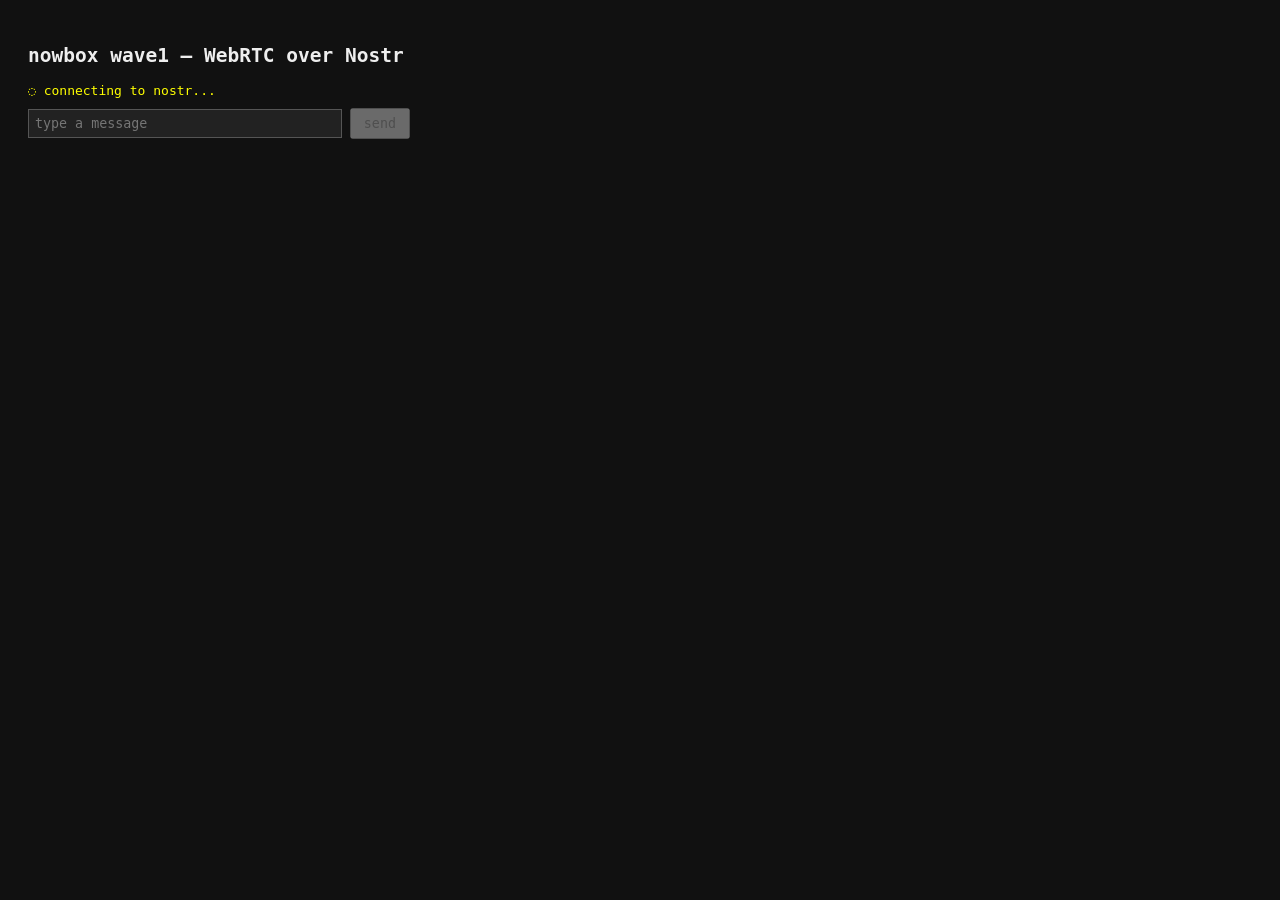
<file: server-c/static/test.html>
<!DOCTYPE html>
<html>
<head><title>nowbox wave1</title></head>
<body style="background:#111;color:#eee;font-family:monospace;padding:20px">
<h2>nowbox wave1 — WebRTC over Nostr</h2>
<div id="status" style="color:#ff0;margin:10px 0">◌ connecting to nostr...</div>
<div style="margin:10px 0">
  <input id="msg" placeholder="type a message" style="width:300px;padding:6px;background:#222;color:#eee;border:1px solid #555;font-family:monospace">
  <button id="send" onclick="sendMsg()" style="padding:6px 12px;font-family:monospace" disabled>send</button>
</div>
<pre id="log" style="font-size:13px;line-height:1.4"></pre>

<script type="module">
import { schnorr, secp256k1 } from 'https://esm.sh/@noble/curves@1.8.2/secp256k1';

// -- Config --
const SECRET = 'test123';
const RELAYS = ['wss://nos.lol', 'wss://relay.damus.io'];
const ICE_SERVERS = [{ urls: 'stun:stun.l.google.com:19302' }];

// -- State --
let pc = null;
let dc = null;
let relayConns = [];
let privkey, pubkey, topic;
let publishedIds = new Set();

// -- Helpers --
const log = (s) => { document.getElementById('log').textContent += s + '\n'; };
const setStatus = (s, color) => {
  document.getElementById('status').textContent = s;
  document.getElementById('status').style.color = color || '#ff0';
};

function toHex(bytes) {
  return Array.from(new Uint8Array(bytes)).map(b => b.toString(16).padStart(2, '0')).join('');
}

function fromHex(hex) {
  const bytes = new Uint8Array(hex.length / 2);
  for (let i = 0; i < hex.length; i += 2) bytes[i / 2] = parseInt(hex.substr(i, 2), 16);
  return bytes;
}

async function sha256(data) {
  const encoded = typeof data === 'string' ? new TextEncoder().encode(data) : data;
  return new Uint8Array(await crypto.subtle.digest('SHA-256', encoded));
}

function escapeJsonString(s) {
  return s.replace(/\\/g, '\\\\').replace(/"/g, '\\"').replace(/\n/g, '\\n').replace(/\r/g, '\\r').replace(/\t/g, '\\t');
}

// -- Nostr crypto --
async function initKeys() {
  const privBytes = await sha256(SECRET);
  privkey = toHex(privBytes);
  pubkey = toHex(secp256k1.getPublicKey(privkey, true).slice(1)); // x-only (32 bytes)
  topic = toHex(await sha256('nowbox-topic:' + SECRET));
}

async function signEvent(event) {
  // Serialize for ID: [0, pubkey, created_at, kind, tags, content]
  const serialized = JSON.stringify([
    0,
    event.pubkey,
    event.created_at,
    event.kind,
    event.tags,
    event.content
  ]);
  const id = toHex(await sha256(serialized));
  event.id = id;

  // Schnorr sign
  const sig = await schnorr.sign(fromHex(id), fromHex(privkey));
  event.sig = toHex(sig);
  return event;
}

async function nostrPublish(content) {
  const event = await signEvent({
    kind: 20100,
    created_at: Math.floor(Date.now() / 1000),
    tags: [['d', topic]],
    content: content,
    pubkey: pubkey
  });

  publishedIds.add(event.id);

  const msg = JSON.stringify(['EVENT', event]);
  let sent = 0;
  for (const ws of relayConns) {
    if (ws.readyState === 1) {
      ws.send(msg);
      sent++;
    }
  }
  log('  publish: sent to ' + sent + '/' + relayConns.length + ' relays, id=' + event.id.slice(0,16) + '...');
}

// -- WebRTC --
async function handleOffer(sdp) {
  if (pc) return; // already connecting

  log('');
  log('=== received WebRTC offer (' + sdp.length + ' bytes) ===');
  setStatus('◌ negotiating WebRTC...', '#ff0');

  pc = new RTCPeerConnection({ iceServers: ICE_SERVERS });

  pc.onicecandidate = async (e) => {
    if (!e.candidate) return;
    log('  → ICE: ' + e.candidate.candidate.slice(0, 50) + '...');
    await nostrPublish(JSON.stringify({
      type: 'candidate',
      candidate: e.candidate.candidate,
      sdpMid: e.candidate.sdpMid || '0',
      sdpMLineIndex: e.candidate.sdpMLineIndex || 0
    }));
  };

  pc.onconnectionstatechange = () => {
    log('  connection: ' + pc.connectionState);
    if (pc.connectionState === 'connected') setStatus('● connected (p2p)', '#0f0');
    if (pc.connectionState === 'failed') setStatus('✗ connection failed', '#f00');
  };

  pc.ondatachannel = (e) => {
    dc = e.channel;
    log('  DataChannel: ' + dc.label);
    dc.onopen = () => {
      log('  ● DataChannel OPEN!');
      document.getElementById('send').disabled = false;
      setStatus('● connected (p2p)', '#0f0');
    };
    dc.onmessage = (e) => log('  ← ' + e.data);
    dc.onclose = () => {
      log('  DataChannel closed');
      setStatus('○ disconnected', '#f00');
      document.getElementById('send').disabled = true;
    };
  };

  await pc.setRemoteDescription({ type: 'offer', sdp });
  log('  set remote description');

  // Flush queued candidates
  for (const c of candidateQueue) {
    log('  ← flushing queued server ICE candidate');
    await pc.addIceCandidate(c).catch(e => log('  ICE add error: ' + e.message));
  }
  candidateQueue = [];

  const answer = await pc.createAnswer();
  await pc.setLocalDescription(answer);
  log('  created answer, publishing...');

  try {
    await nostrPublish(JSON.stringify({ type: 'answer', sdp: answer.sdp }));
    log('  answer published via nostr');
  } catch (e) {
    log('  ERROR publishing answer: ' + e.message);
  }
}

let candidateQueue = [];

function handleCandidate(candidate, sdpMid, sdpMLineIndex) {
  const c = { candidate, sdpMid: sdpMid || '0', sdpMLineIndex: sdpMLineIndex || 0 };
  if (!pc || !pc.remoteDescription) {
    candidateQueue.push(c);
    log('  queued server candidate (no remote desc yet)');
    return;
  }
  log('  ← server ICE: ' + candidate.slice(0, 50) + '...');
  pc.addIceCandidate(c).catch(e => log('  ICE add error: ' + e.message));
}

// -- Send --
window.sendMsg = function() {
  const input = document.getElementById('msg');
  const text = input.value.trim();
  if (!text || !dc || dc.readyState !== 'open') return;
  dc.send(text);
  log('  → ' + text);
  input.value = '';
};
document.getElementById('msg').addEventListener('keydown', (e) => { if (e.key === 'Enter') window.sendMsg(); });

// -- Main --
async function main() {
  await initKeys();
  log('secret: ' + SECRET);
  log('topic:  ' + topic.slice(0, 16) + '...');
  log('pubkey: ' + pubkey.slice(0, 16) + '...');
  log('');

  for (const url of RELAYS) {
    log('connecting to ' + url + '...');
    const ws = new WebSocket(url);
    relayConns.push(ws);

    ws.onopen = () => {
      log('  connected to ' + url);
      setStatus('◌ waiting for server...', '#ff0');
      ws.send(JSON.stringify(['REQ', 'sub1', { kinds: [20100], '#d': [topic] }]));
    };

    ws.onmessage = (e) => {
      const data = JSON.parse(e.data);
      if (data[0] === 'EVENT') {
        const event = data[2];
        if (publishedIds.has(event.id)) return; // skip our own

        let content;
        try { content = JSON.parse(event.content); } catch { return; }

        if (content.type === 'offer' && content.sdp) handleOffer(content.sdp);
        else if (content.type === 'candidate' && content.candidate) handleCandidate(content.candidate, content.sdpMid, content.sdpMLineIndex);
      } else if (data[0] === 'EOSE') {
        log('  (end of stored events)');
      } else if (data[0] === 'OK') {
        if (data[2]) log('  relay accepted: ' + data[1].slice(0,16) + '...');
        else log('  relay REJECTED: ' + (data[3] || '') + ' id=' + data[1].slice(0,16));
      }
    };

    ws.onerror = () => log('  error on ' + url);
    ws.onclose = () => log('  disconnected from ' + url);
  }

  log('waiting for server...');
  log('(run: ./nowbox-server --secret test123)');
}

main();
</script>
</body>
</html>
</file>
